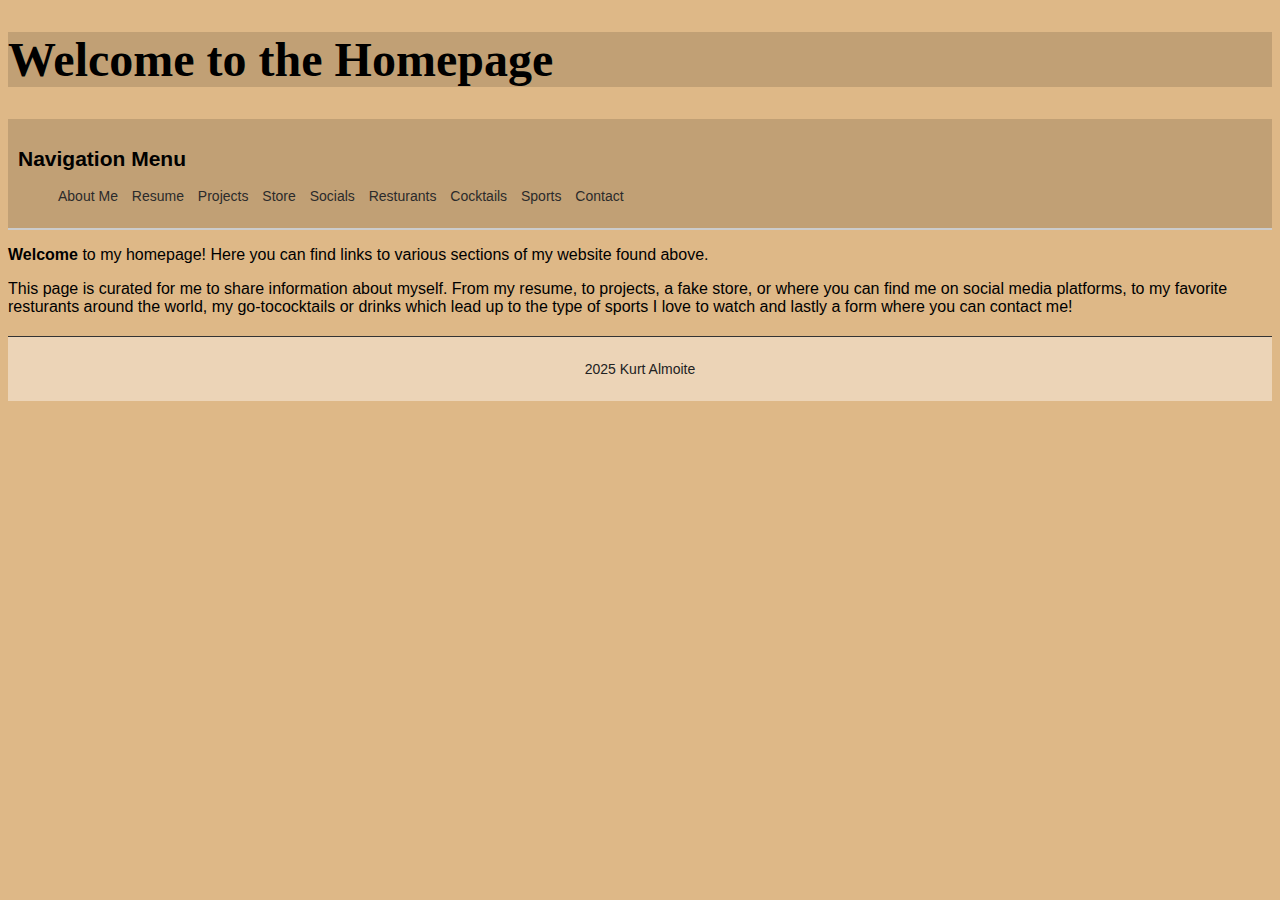
<file: index.html>
<!DOCTYPE html>
<html>
<head>
    <meta charset="UTF-8" />
    <link rel="stylesheet" href="styles.css" />
    <title>Home Page</title>
</head>
<body>

    <header>
    <h1>Welcome to the Homepage</h1>
    </header>
    
    <nav> 
            <h2 id = "nav-header">Navigation Menu</h2>
        
        <ul> 
            <li><a href="about.html">About Me</a></li>
            <li><a href="resume.html">Resume<a></li>
            <li><a href="projects.html">Projects </a>
            <li><a href="store.html">Store</a>
            <li><a href="socials.html">Socials</a>
            <li><a href="resturants.html">Resturants</a>
            <li><a href="cocktails.html">Cocktails</a>
            <li><a href="sports.html">Sports</a>
            <li> <a href="contact.html">Contact</a>
        </ul>
        </div>
    </nav>
    
    <main>
        <p><span style ="font-weight: bold;">Welcome</span> to my homepage! Here you can find links to various sections of my website found above.</p>
        <p> This page is curated for me to share information about myself. From my resume, to projects, a fake store, or where you can find me on social media platforms, to my favorite resturants around the world, my go-tococktails or drinks which lead up to the type of sports I love to watch and lastly a form where you can contact me!</p>
    </main>
        <footer>
        <p> 2025 Kurt Almoite</p>
        </footer>
       
   
</body>
</html>
</file>
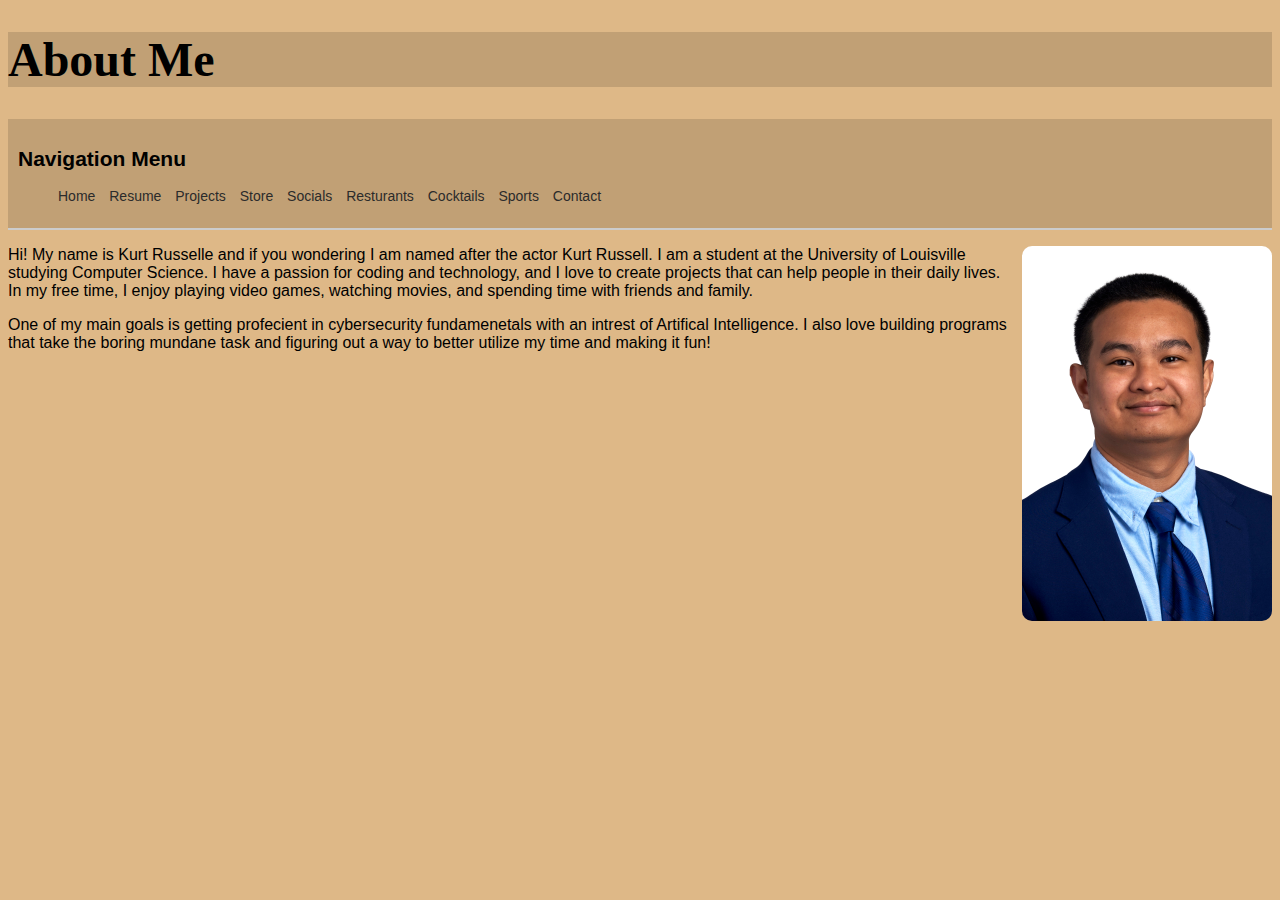
<file: about.html>
<!DOCTYPE html>
<html>
<head>
    <meta charset="UTF-8" />
    <title>About Me</title>
    <link rel="stylesheet" href="styles.css">
</head>
<body>

    <header>
    <h1>About Me</h1>
    </header>

    <nav>
            <h2 id = "nav-header">Navigation Menu</h2>
        <ul> 
            <li><a href="index.html">Home</a></li>
            <li><a href="resume.html">Resume<a></li>
            <li><a href="projects.html">Projects </a>
            <li><a href="store.html">Store</a>
            <li><a href="socials.html">Socials</a>
            <li><a href="resturants.html">Resturants</a>
            <li><a href="cocktails.html">Cocktails</a>
            <li><a href="sports.html">Sports</a>
            <li> <a href="contact.html">Contact</a>
        </ul>
        </div>
    </nav>
    <main>
        <img src="images/headshot.jpg" alt="headshot from hh" class="headshot-pic" />
        <p> Hi! My name is Kurt Russelle and if you wondering I am named after the actor Kurt Russell. I am a student at the University of Louisville studying Computer Science. I have a passion for coding and technology, and I love to create projects that can help people in their daily lives. In my free time, I enjoy playing video games, watching movies, and spending time with friends and family.</p>
        <p> One of my main goals is getting profecient in cybersecurity fundamenetals with an intrest of Artifical Intelligence. I also love building programs that take the boring mundane task and figuring out a way to better utilize my time and making it fun!</p>

        </p>
    </main>
</body>
</html>
</file>
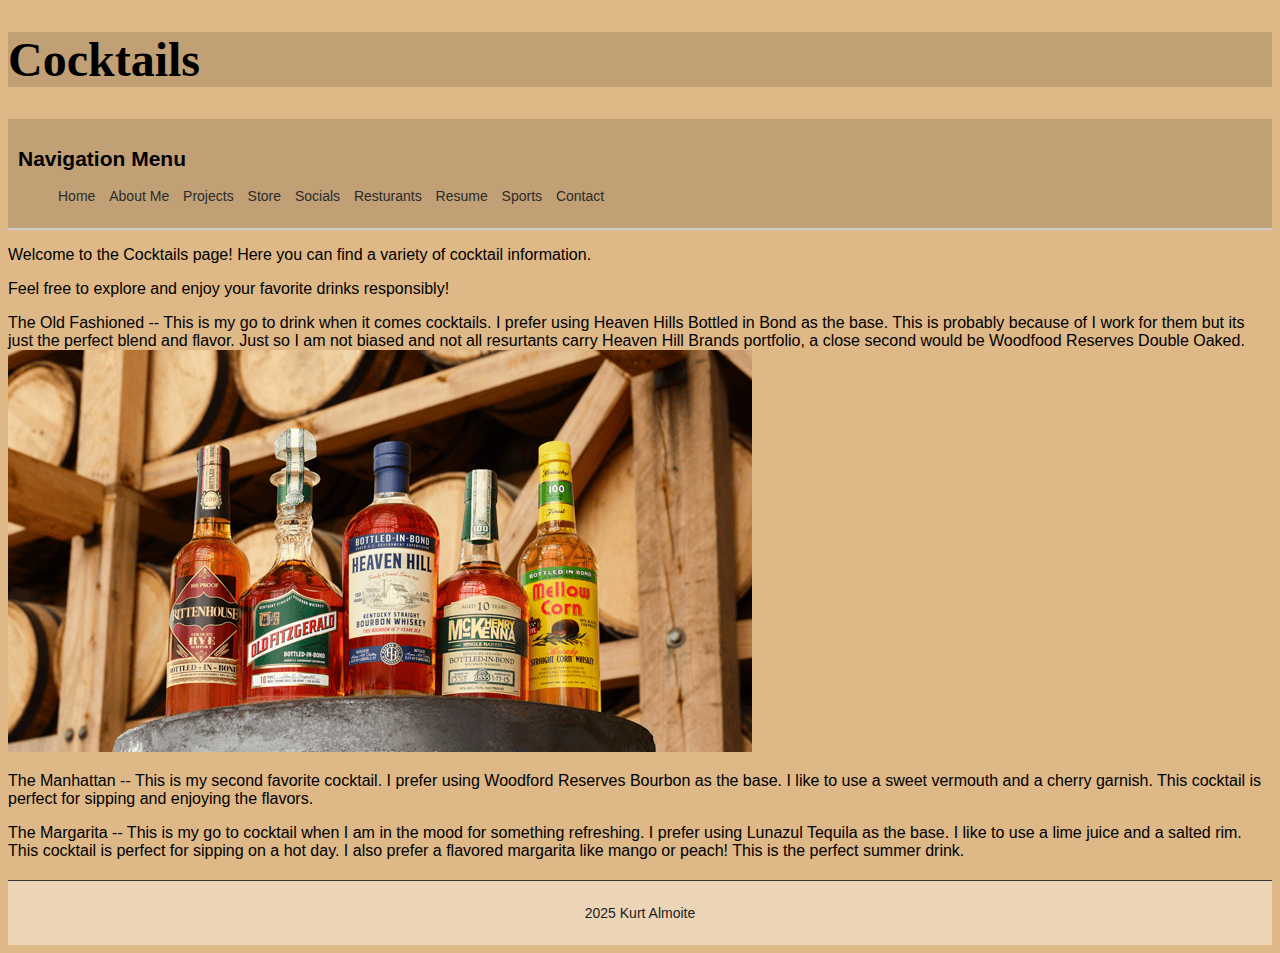
<file: cocktails.html>
<!DOCTYPE html>
<html>
<head>
    <meta charset="UTF-8" />
    <title>Cocktails</title>
    <link rel="stylesheet" href="styles.css" />
</head>
<body>
    <header>
    <h1>Cocktails</h1>
    </header>

    <nav>
            <div id = "navbar">
            <h2 id = "nav-header">Navigation Menu</h2>
        <ul> 
            <li><a href="index.html">Home</a></li>
            <li><a href="about.html">About Me<a></li>
            <li><a href="projects.html">Projects </a>
            <li><a href="Store.html">Store</a>
            <li><a href="socials.html">Socials</a>
            <li><a href="resturants.html">Resturants</a>
            <li><a href="resume.html">Resume</a>
            <li><a href="sports.html">Sports</a>
            <li> <a href="contact.html">Contact</a>
        </ul>
        
 </nav>
    <p>Welcome to the Cocktails page! Here you can find a variety of cocktail information.</p>
    <p>Feel free to explore and enjoy your favorite drinks responsibly!</p>

    <p> The Old Fashioned -- This is my go to drink when it comes cocktails. I prefer using Heaven Hills Bottled in Bond as the base. This is probably because of I work for them but its just the perfect blend and flavor. Just so I am not biased and not all resurtants carry Heaven Hill Brands portfolio, a close second would be Woodfood Reserves Double Oaked.
    <img src= "images/hhbib.png" alt="Heaven Hill Bottled in Bond">  
    <p> The Manhattan -- This is my second favorite cocktail. I prefer using Woodford Reserves Bourbon as the base. I like to use a sweet vermouth and a cherry garnish. This cocktail is perfect for sipping and enjoying the flavors.</p>
    </p>

    <p> The Margarita -- This is my go to cocktail when I am in the mood for something refreshing. I prefer using Lunazul Tequila as the base. I like to use a lime juice and a salted rim. This cocktail is perfect for sipping on a hot day. I also prefer a flavored margarita like mango or peach! This is the perfect summer drink. </p>
    
 <footer>
            <p>2025 Kurt Almoite</p>
        </footer>
    
</body>
</html>
</file>
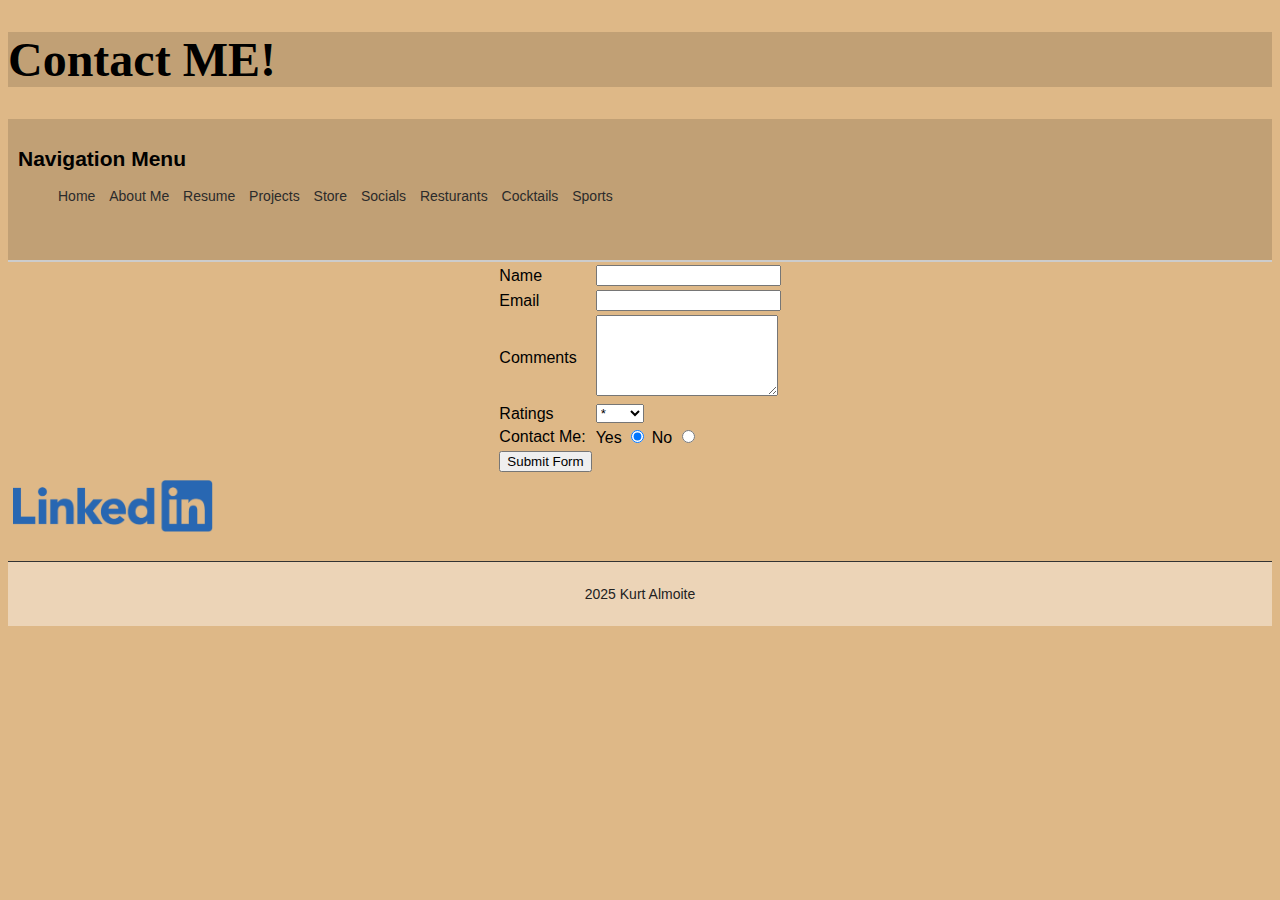
<file: contact.html>
<!DOCTYPE html>
<html>
<head>
    <meta charset="UTF-8" />
    <title>Contact</title>
    <link rel="stylesheet" href="styles.css" />
</head>
<body> 
    
    <header>
    <h1>Contact ME!</h1>
    </header>

    <nav>
            <div id = "navbar">
            <h2 id = "nav-header">Navigation Menu</h2>
        <ul> 
            <li><a href="index.html">Home</a></li>
            <li><a href="about.html">About Me<a></li>
            <li><a href="resume.html">Resume<a></li>
            <li><a href="projects.html">Projects </a>
            <li><a href="store.html">Store</a>
            <li><a href="socials.html">Socials</a>
            <li><a href="resturants.html">Resturants</a>
            <li><a href="cocktails.html">Cocktails</a>
            <li><a href="sports.html">Sports</a>
        </ul>
        <br><br>
 </nav>

 <form action ="contact.html" method ="post"></form>
 <table>
    <tr> 
        <td>Name</td>
        <td> <input type ="text" name = "username" value = ""> </td>
    </tr>
    <tr>
        <td>Email</td>
        <td> <input type ="email" name = "useremail" value = ""> </td>
    </tr>
    <tr>
        <td>Comments</td>
        <td><textarea columns ="50" rows = "5" name ="comments"></textarea></td>
    </tr>
    <tr>
        <td>Ratings</td>
        <td><select name = "rating">
            <option value = "1">*</option>
            <option value = "2">**</option>
            <option value = "3">***</option>
            <option value = "4">****</option>
            <option value = "5">*****</option>
        </select></td>
    </tr>
    <tr>
        <td> Contact Me: </td>
        <td>Yes <input type ="radio" name = "contact" value = "yes" checked>
            No <input type = "radio" name = "contact" value="no">
        </td>
    </tr>
    <tr>
        <td><input type = "submit" value = "Submit Form"></td>
    </tr>
 </table>

    <a href="https://www.linkedin.com/in/kurt-almoite-8032b5251/">
    <img src = "images/linkedin.png" alt = "linkedin-logo" class="linkedin-logo"> </a>

    <footer>
            <p>2025 Kurt Almoite</p>
        </footer>

 

</body>
</html>
</file>
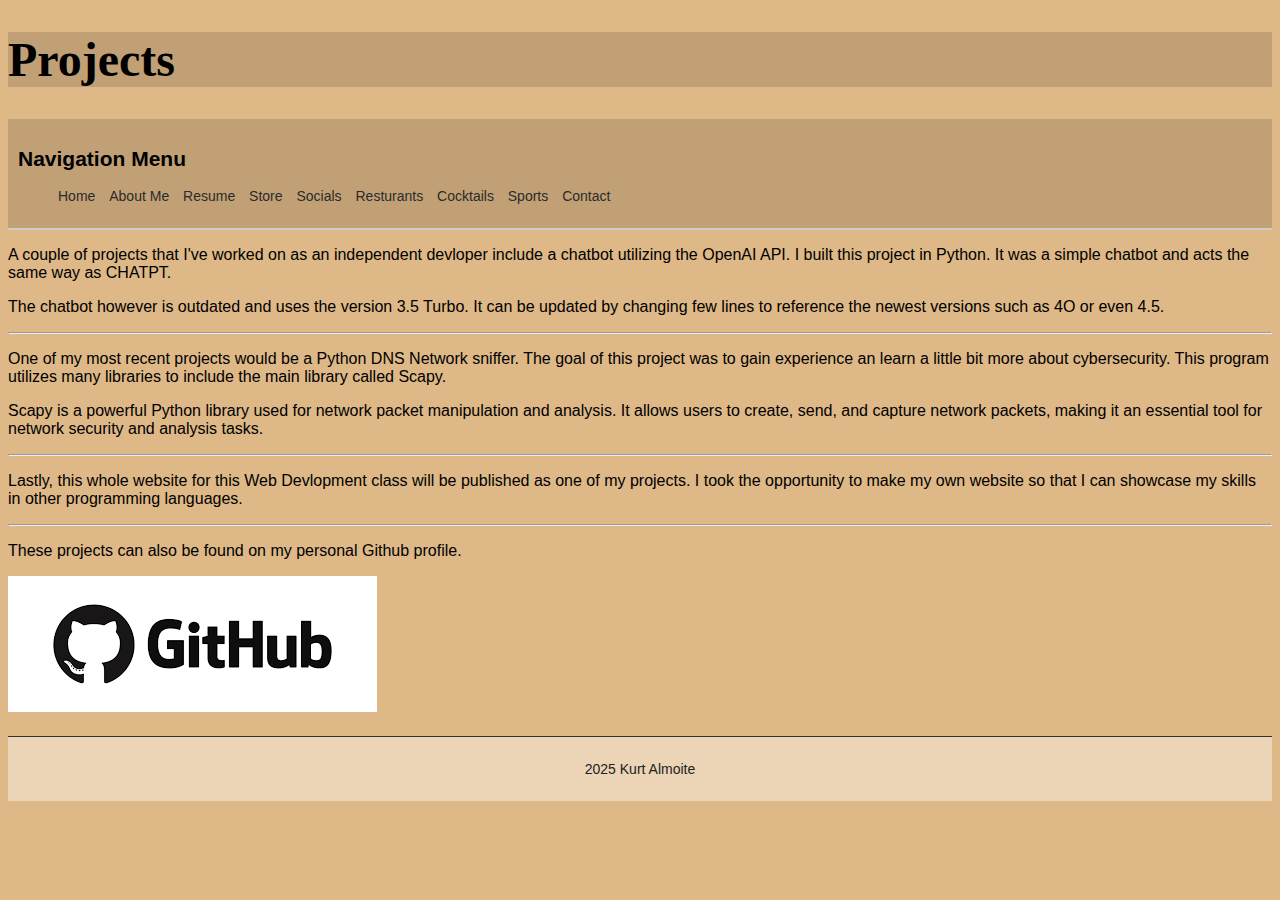
<file: projects.html>
<!DOCTYPE html>
<html>
<head>
    <meta charset="UTF-8" />
    <link rel="stylesheet" href="styles.css" />
    <title>Projects</title>
</head>


<body>

    <header>
    <h1>Projects</h1>
    </header>

    <nav>
            <h2 id = "nav-header">Navigation Menu</h2>
        <ul> 
            <li><a href="index.html">Home</a></li>
            <li><a href="about.html">About Me<a></li>
            <li><a href="resume.html">Resume </a>
            <li><a href="Store.html">Store</a>
            <li><a href="socials.html">Socials</a>
            <li><a href="resturants.html">Resturants</a>
            <li><a href="cocktails.html">Cocktails</a>
            <li><a href="sports.html">Sports</a>
            <li> <a href="contact.html">Contact</a>
        </ul>
    </nav>

    <main>
        <p> A couple of projects that I've worked on as an independent devloper include a chatbot utilizing the OpenAI API. I built this project in Python. It was a simple chatbot and acts the same way as CHATPT.</p>
        <p> The chatbot however is outdated and uses the version 3.5 Turbo. It can be updated by changing few lines to reference the newest versions such as 4O or even 4.5.</p>
        <hr>

        <p> One of my most recent projects would be a Python DNS Network sniffer. The goal of this project was to gain experience an learn a little bit more about cybersecurity. This program utilizes many libraries to include the main library called Scapy. </p>
        <p> Scapy is a powerful Python library used for network packet manipulation and analysis. It allows users to create, send, and capture network packets, making it an essential tool for network security and analysis tasks.</p>
        <hr>

        <p>Lastly, this whole website for this Web Devlopment class will be published as one of my projects. I took the opportunity to make my own website so that I can showcase my skills in other programming languages.</p>
        <hr>

        <p> These projects can also be found on my personal Github profile. </p>
        <a href="https://github.com/almoitekurt" target="_blank">
        <img src="images/githublogo.png" alt="GitHub"></a>

    </main>

    <footer>
        <p> 2025 Kurt Almoite</p>
        </footer>
    

    
    
</body>
</html>
</file>
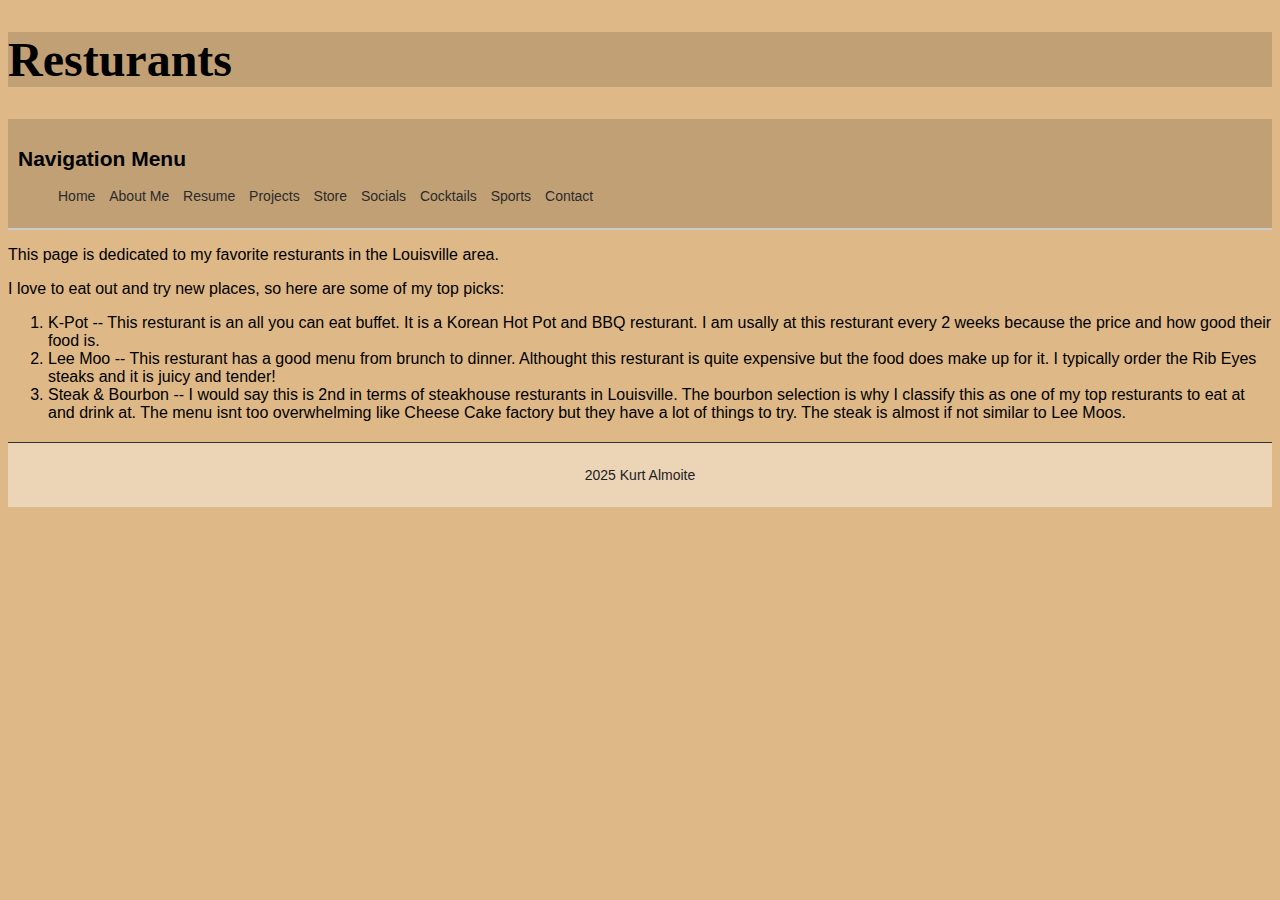
<file: resturants.html>
<!DOCTYPE html>
<html>
<head>
    <meta charset="UTF-8" />
    <title>Resturants</title>
    <link rel="stylesheet" href="styles.css" />
</head>
<body>
    <header>
    <h1>Resturants</h1>
    </header>

    
    <nav>
            <h2 id = "nav-header">Navigation Menu</h2>
        
        <ul> 
            <li><a href="index.html">Home</a></li>
            <li><a href="about.html">About Me</a></li>
            <li><a href="resume.html">Resume<a></li>
            <li><a href="projects.html">Projects </a>
            <li><a href="store.html">Store</a>
            <li><a href="socials.html">Socials</a>
            <li><a href="cocktails.html">Cocktails</a>
            <li><a href="sports.html">Sports</a>
            <li> <a href="contact.html">Contact</a>
        </ul>
        </div>
    </nav>

    <main>
        <p> This page is dedicated to my favorite resturants in the Louisville area.</p>

        <p> I love to eat out and try new places, so here are some of my top picks:</p>
        <ol>
            <li>K-Pot -- This resturant is an all you can eat buffet. It is a Korean Hot Pot and BBQ resturant. I am usally at this resturant every 2 weeks because the price and how good their food is. </li>
            <li>Lee Moo --  This resturant has a good menu from brunch to dinner. Althought this resturant is quite expensive but the food does make up for it. I typically order the Rib Eyes steaks and it is juicy and tender!</li>
            <li>Steak & Bourbon -- I would say this is 2nd in terms of steakhouse resturants in Louisville. The bourbon selection is why I classify this as one of my top resturants to eat at and drink at. The menu isnt too overwhelming like Cheese Cake factory but they have a lot of things to try. The steak is almost if not similar to Lee Moos. </li>
        </ol>
    </main>

    <footer>
            <p>2025 Kurt Almoite</p>
        </footer>
</body>
</html>
</file>
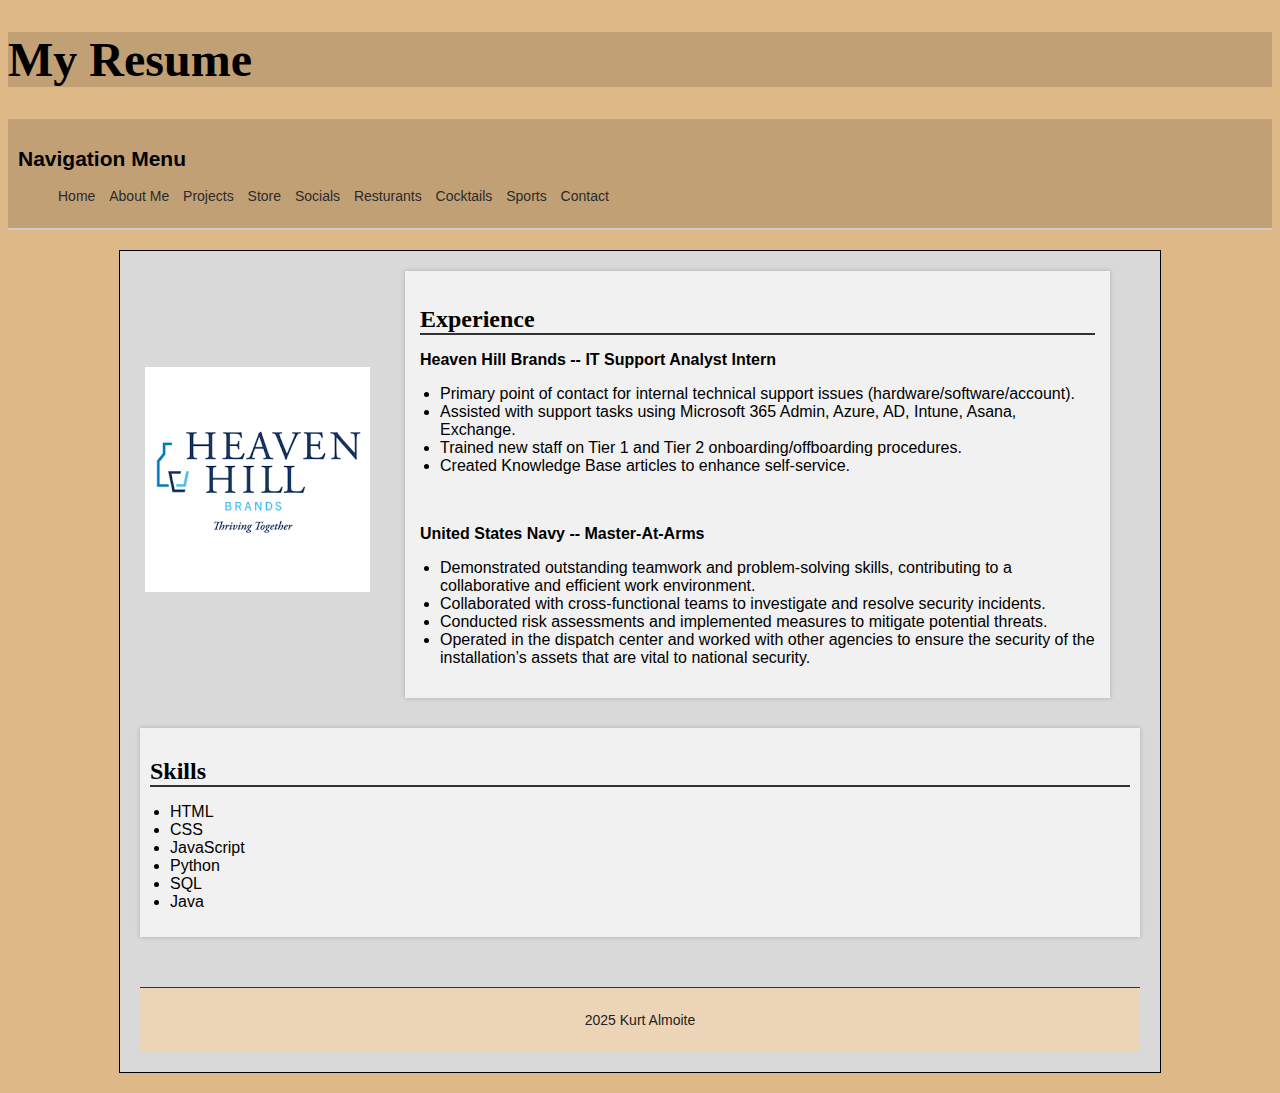
<file: resume.html>
<!DOCTYPE html>
<html>
<head>
    <meta charset="UTF-8" />
    <title>Resume</title>
    <link rel="stylesheet" href="styles.css" />
</head>

<body>
    <header>
    <h1> My Resume</h1>
    </header>

    <nav>
        <h2 id = "nav-header">Navigation Menu</h2>
        <ul> 
            <li><a href="index.html">Home</a></li>
            <li><a href="about.html">About Me<a></li>
            <li><a href="projects.html">Projects </a>
            <li><a href="store.html">Store</a>
            <li><a href="socials.html">Socials</a>
            <li><a href="resturants.html">Resturants</a>
            <li><a href="cocktails.html">Cocktails</a>
            <li><a href="sports.html">Sports</a>
            <li> <a href="contact.html">Contact</a>
        </ul>
    </nav>
  
<main class = "resume-content">
    <div class = "resume-columns">
        <img src="images/hhlogo.png" alt="Heaven Hill Logo" class="hhlogo" />
    <section class = "experience">
        <h2>Experience</h2>
          <p><strong>Heaven Hill Brands -- IT Support Analyst Intern </strong></p>				 
            <ul>
                <li>Primary point of contact for internal technical support issues (hardware/software/account).</li>
                <li>Assisted with support tasks using Microsoft 365 Admin, Azure, AD, Intune, Asana, Exchange.</li>
                <li>Trained new staff on Tier 1 and Tier 2 onboarding/offboarding procedures.</li>
                <li>Created Knowledge Base articles to enhance self-service.</li>
            </ul>
            <br>
            <p><strong>United States Navy -- Master-At-Arms</strong></p>
           <ul>
            <li>Demonstrated outstanding teamwork and problem-solving skills, contributing to a collaborative and efficient work environment.</li>
            <li>Collaborated with cross-functional teams to investigate and resolve security incidents.</li>
            <li>Conducted risk assessments and implemented measures to mitigate potential threats.</li>
            <li>Operated in the dispatch center and worked with other agencies to ensure the security of the installation’s assets that are vital to national security. </li>
           </ul>
 
    </section></p>
    </div>

    <aside class ="skills">
        <h2> Skills</h2>
        <ul>
            <li>HTML</li>
            <li>CSS</li>
            <li>JavaScript</li>
            <li>Python</li>
            <li>SQL</li>
            <li>Java</li>
         </ul>

    </aside>
    </div>
        
    
<footer>
    <p> 2025 Kurt Almoite</p>
</footer>
</main>
       
</body>
</html>
</file>
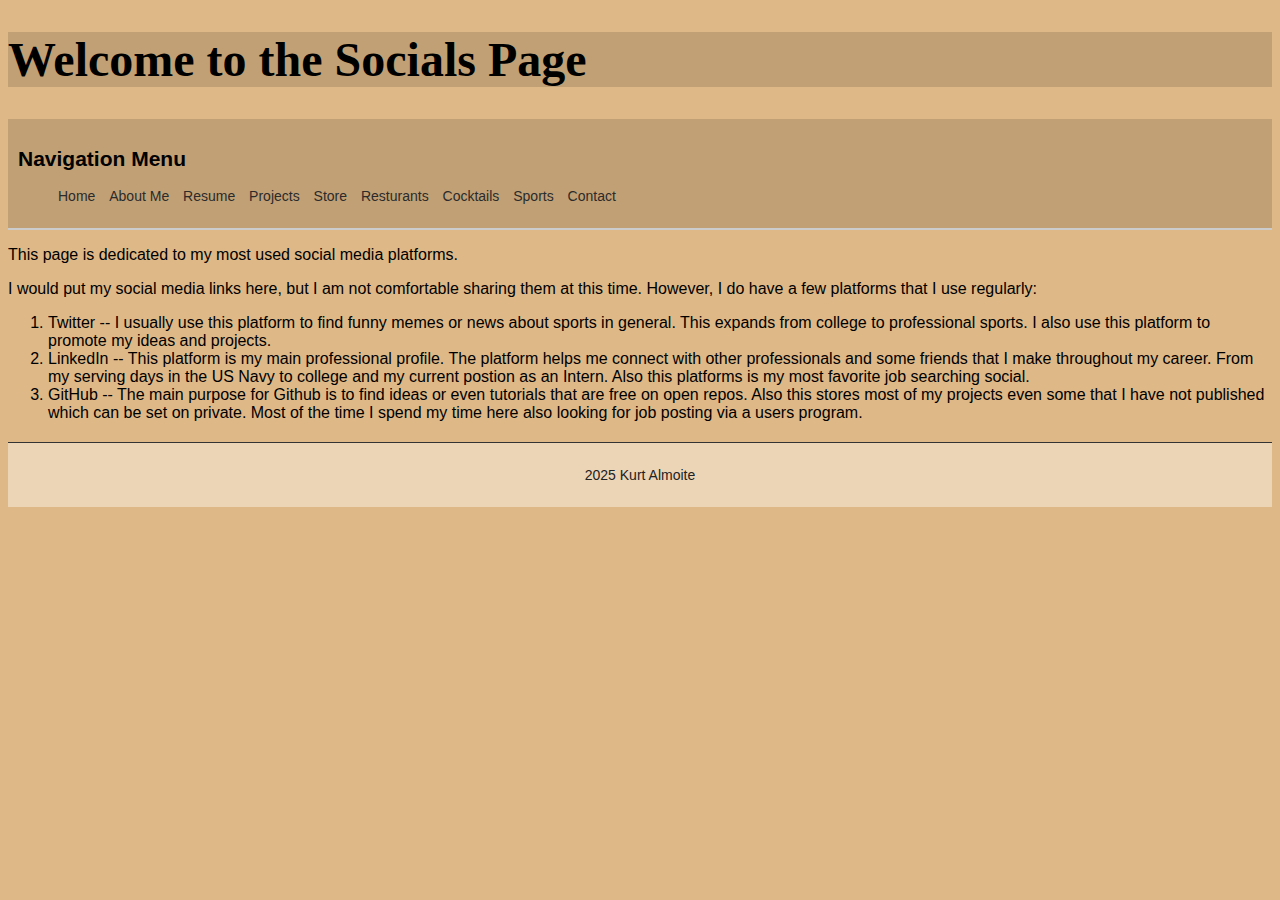
<file: socials.html>
<!DOCTYPE html>
<html>
<head>
    <meta charset="UTF-8" />
    <title>Socials</title>
    <link rel="stylesheet" href="styles.css" />
</head>
<body>
    <header>
    <h1>Welcome to the Socials Page</h1>
    </header>
    <nav>
            <h2 id = "nav-header">Navigation Menu</h2>
        
        <ul> 
            <li><a href="index.html">Home</a></li>
            <li><a href="about.html">About Me</a></li>
            <li><a href="resume.html">Resume<a></li>
            <li><a href="projects.html">Projects </a>
            <li><a href="store.html">Store</a>
            <li><a href="resturants.html">Resturants</a>
            <li><a href="cocktails.html">Cocktails</a>
            <li><a href="sports.html">Sports</a>
            <li> <a href="contact.html">Contact</a>
        </ul>
        </div>
    </nav>

    <main>
        <p> This page is dedicated to my most used social media platforms.</p>

        <p> I would put my social media links here, but I am not comfortable sharing them at this time. However, I do have a few platforms that I use regularly:</p>
        <ol>
            <li>Twitter --  I usually use this platform to find funny memes or news about sports in general. This expands from college to professional sports. I also use this platform to promote my ideas and projects.</li>
            <li>LinkedIn --  This platform is my main professional profile. The platform helps me connect with other professionals and some friends that I make throughout my career. From my serving days in the US Navy to college and my current postion as an Intern. Also this platforms is my most favorite job searching social.</li>
            <li>GitHub --  The main purpose for Github is to find ideas or even tutorials that are free on open repos. Also this stores most of my projects even some that I have not published which can be set on private. Most of the time I spend my time here also looking for job posting via a users program. </li>
    </main>

    
    
 <footer>
            <p>2025 Kurt Almoite</p>
        </footer>
</body>
</html>
</file>
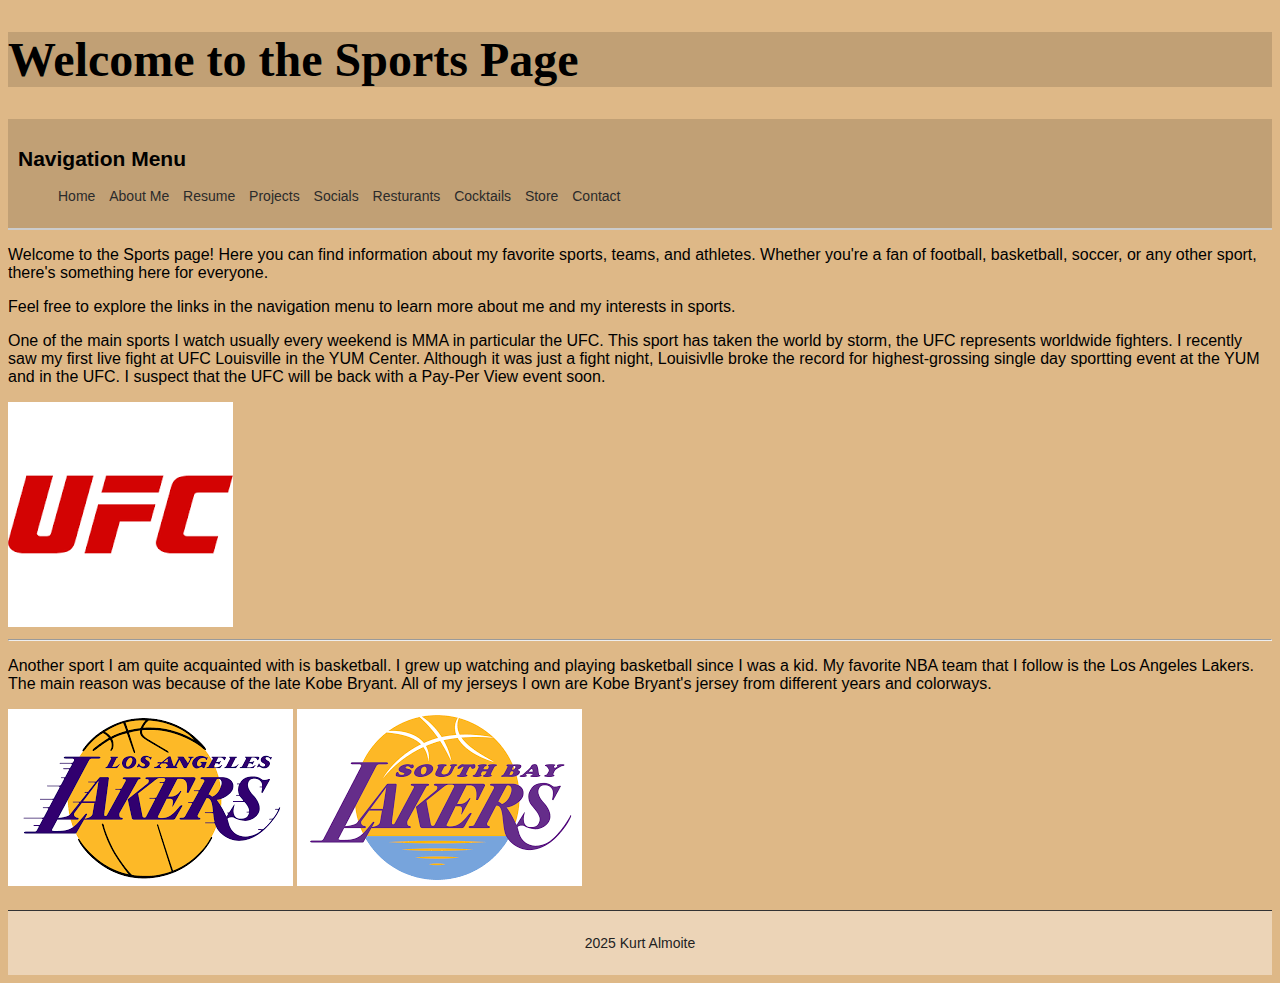
<file: sports.html>
<!DOCTYPE html>
<html>
<head>
    <meta charset="UTF-8" />
    <title>Sports</title>
    <link rel="stylesheet" href="styles.css" />
</head>
<body>
    <header>
    <h1>Welcome to the Sports Page</h1>
    </header>
    

<nav>
            <h2 id = "nav-header">Navigation Menu</h2>
        
        <ul> 
            <li><a href="index.html">Home</a></li>
            <li><a href="about.html">About Me</a></li>
            <li><a href="resume.html">Resume<a></li>
            <li><a href="projects.html">Projects </a>
            <li><a href="socials.html">Socials</a>
            <li><a href="resturants.html">Resturants</a>
            <li><a href="cocktails.html">Cocktails</a>
            <li><a href="store.html">Store</a>
            <li> <a href="contact.html">Contact</a>
        </ul>
        </div>
    </nav>

    <main>
        <p>Welcome to the Sports page! Here you can find information about my favorite sports, teams, and athletes. Whether you're a fan of football, basketball, soccer, or any other sport, there's something here for everyone.</p>
        <p>Feel free to explore the links in the navigation menu to learn more about me and my interests in sports.</p>

        <p> One of the main sports I watch usually every weekend is MMA in particular the UFC. This sport has taken the world by storm, the UFC represents worldwide fighters. I recently saw my first live fight at UFC Louisville in the YUM Center. Although it was just a fight night, Louisivlle broke the record for highest-grossing single day sportting event at the YUM and in the UFC. I suspect that the UFC will be back with a Pay-Per View event soon. </p>
        <img src="images/ufclogo.png" alt="UFC Logo">
        <hr>

        <p> Another sport I am quite acquainted with is basketball. I grew up watching and playing basketball since I was a kid. My favorite NBA team that I follow is the Los Angeles Lakers. The main reason was because of the late Kobe Bryant. All of my jerseys I own are Kobe Bryant's jersey from different years and colorways. </p>
        <img src="images/lakerslogo.png" alt="Lakers Logo">
        <img src = "images/southbaylakers.png " alt="South Bay Lakers Logo">
   
    </main>
     </body>

    <footer>
            <p>2025 Kurt Almoite</p>
        </footer>
</html>
</file>
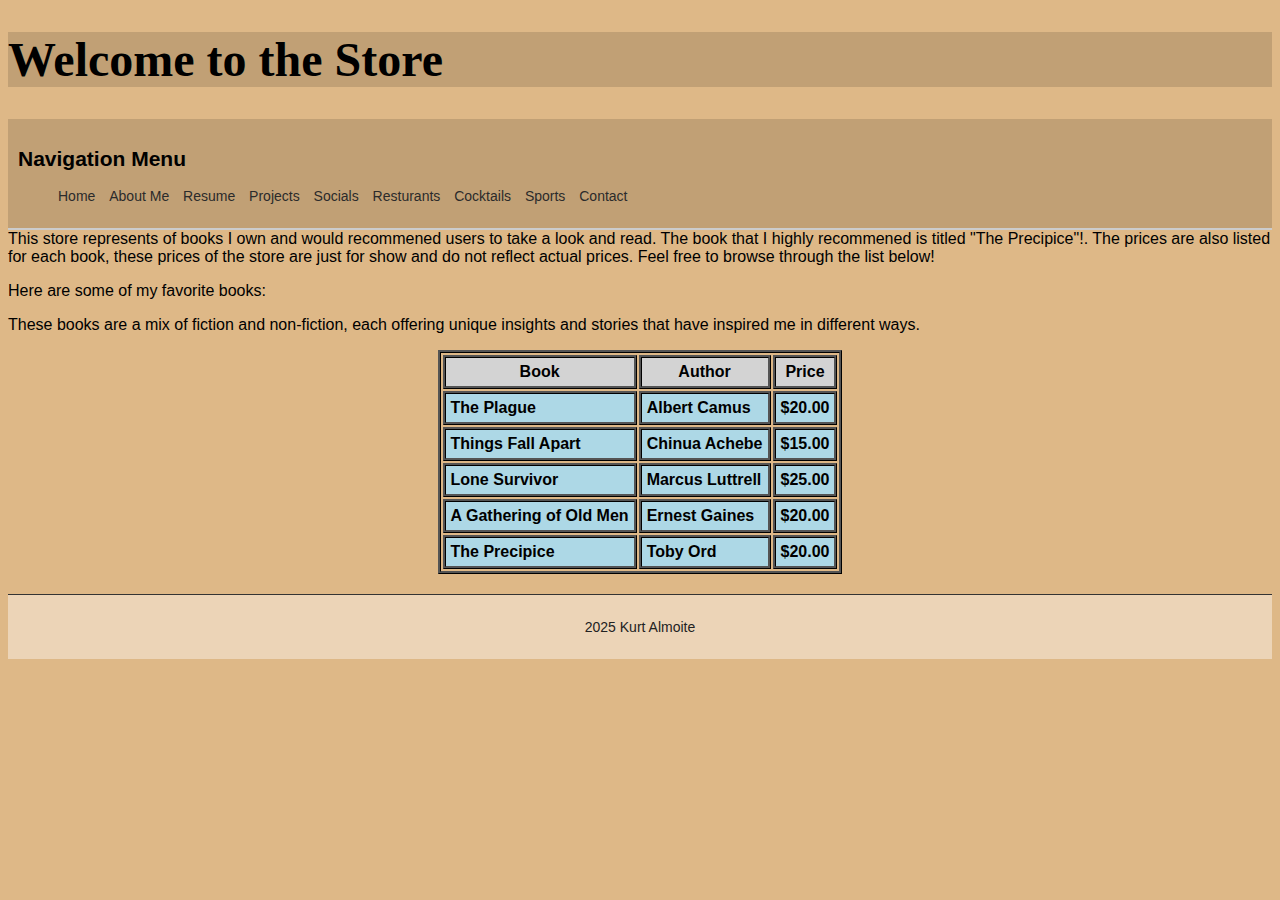
<file: store.html>
<!DOCTYPE html>
<html>
<head>
    <meta charset="UTF-8" />
    <title>Store</title>
    <link rel="stylesheet" href="styles.css" />
</head>

  <style>
        table, th, td {
            border-color: black;
            border-style: ridge;
            border-width: large;
        }

        th, td {
            padding: 5px;
            margin: 5px;
        }

        th {
            color: black;
            background-color: lightgray;;
        }

        tr {
            background-color: lightblue;
            font-weight: bold;
        }
    
    </style>
<body>

    <header>
    <h1>Welcome to the Store</h1>
    </header>

   <nav>
            <h2 id = "nav-header">Navigation Menu</h2>
        
        <ul> 
            <li><a href="index.html">Home</a></li>
            <li><a href="about.html">About Me</a></li>
            <li><a href="resume.html">Resume<a></li>
            <li><a href="projects.html">Projects </a>
            <li><a href="socials.html">Socials</a>
            <li><a href="resturants.html">Resturants</a>
            <li><a href="cocktails.html">Cocktails</a>
            <li><a href="sports.html">Sports</a>
            <li> <a href="contact.html">Contact</a>
        </ul>
        </div>
    </nav>

    <main>
        This store represents of books I own and would recommened users to take a look and read. The book that I highly recommened is titled "The Precipice"!. The prices are also listed for each book, these prices of the store are just for show and do not reflect actual prices. Feel free to browse through the list below!
        <p>Here are some of my favorite books:</p>
        <p>These books are a mix of fiction and non-fiction, each offering unique insights and stories that have inspired me in different ways. </p>
    </main>

    <table>
        <tr>
            <th>Book</th>
            <th>Author</th>
            <th>Price</th>
        
        </tr>
        <tr>
            <td>The Plague</td>
            <td>Albert Camus</td>
            <td>$20.00</td>
        </tr>
        
            <td>Things Fall Apart</td>
            <td>Chinua Achebe</td>
            <td>$15.00</td>
        </tr>
        <tr>
            <td>Lone Survivor</td>
            <td>Marcus Luttrell</td>
            <td>$25.00</td>
        </tr>

         <tr>
            <td>A Gathering of Old Men</td>
            <td>Ernest Gaines</td>
            <td>$20.00</td>
        </tr>

         <tr>
            <td>The Precipice</td>
            <td>Toby Ord</td>
            <td>$20.00</td>
        </tr>

    </table>

         <footer>
            <p>2025 Kurt Almoite</p>
        </footer>

        
    
</body>
        
</html>
</file>
<file: styles.css>
header {
    background-color:   #c1a075;
    font-size: 24px;
    font-family: Georgia, 'Times New Roman', serif;
}

nav {
    background-color: #c1a075;
    font-size: 14px;
    padding: 10px;
    border-bottom: 2px solid #ccc;
}

nav a:hover {
    color: palevioletred;
}

nav a {
    color: #2b2b2b;
    text-decoration: none;
    
}

nav ul li {
    display: inline;
    margin-right: 10px;
}

main {
    flex: 1;
}



body {
    font-family: Verdana, Geneva, Tahoma, sans-serif;
    background-color: burlywood;
}

.headshot-pic {
    float: right;
    width: 250px;
    margin-left: 15px;
    border-radius: 10px;
}

.resume-content {
    display: flex;
    flex-direction: column;
    padding: 20px;
    gap: 30px;
    background-color: #d9d9d9;
    border: 1px solid black;
    margin: 20px auto;
    width: 90%;
    max-width: 1000px;
}
.resume-columns {
    display: flex;
    justify-content: space-between;
    gap: 30px;
}

.resume-content section,
.resume-content aside {
    background-color: #f1f1f1;
    padding: 10px;
    flex: 1;
    box-shadow: 0 0 5px rgba(0,0,0,0.2);
}

.resume-columns section,
.resume-columns aside {
    flex: 1;
    background-color: #f1f1f1;
    padding: 15px;
    box-shadow: 0 0 5px rgba(0, 0, 0, 0.2);
}

.resume-content h2 {
    font-family: Georgia, 'Times New Roman', Times, serif;
    border-bottom: 2px solid #333;
    margin-bottom: 10px;
}

.resume-content ul {
    padding-left: 20px;
}

footer{
    background-color: #ecd4b7;
    color: #222;
    text-align: center;
    padding: 10px;
    border-top: 1px solid #333;
    font-size: 14px;
    margin-top: 20px;
}

.hhlogo {
    max-width: 250px;
    height: auto;
    flex-shrink: 0;
    object-fit:  contain;
    padding: 5px;
    margin-bottom: 10px;
}

.github-logo {
    max-width: 100px;
    height: auto;
    flex-shrink: 0;
    object-fit: contain;
    padding: 5px;
}

.hhbib-logo {
    max-width: 150px;
    height: auto;
    flex-shrink: 0;
    object-fit: contain;
    padding: 5px;
    margin-bottom: 10px;
}

table {
    margin-left: auto;
    margin-right: auto;
}

.linkedin-logo {
    max-width: 200px;
    height: auto;
    flex-shrink: 0;
    object-fit: contain;
    padding: 5px;
    margin-left: auto;
    margin-right: auto;
}
</file>
